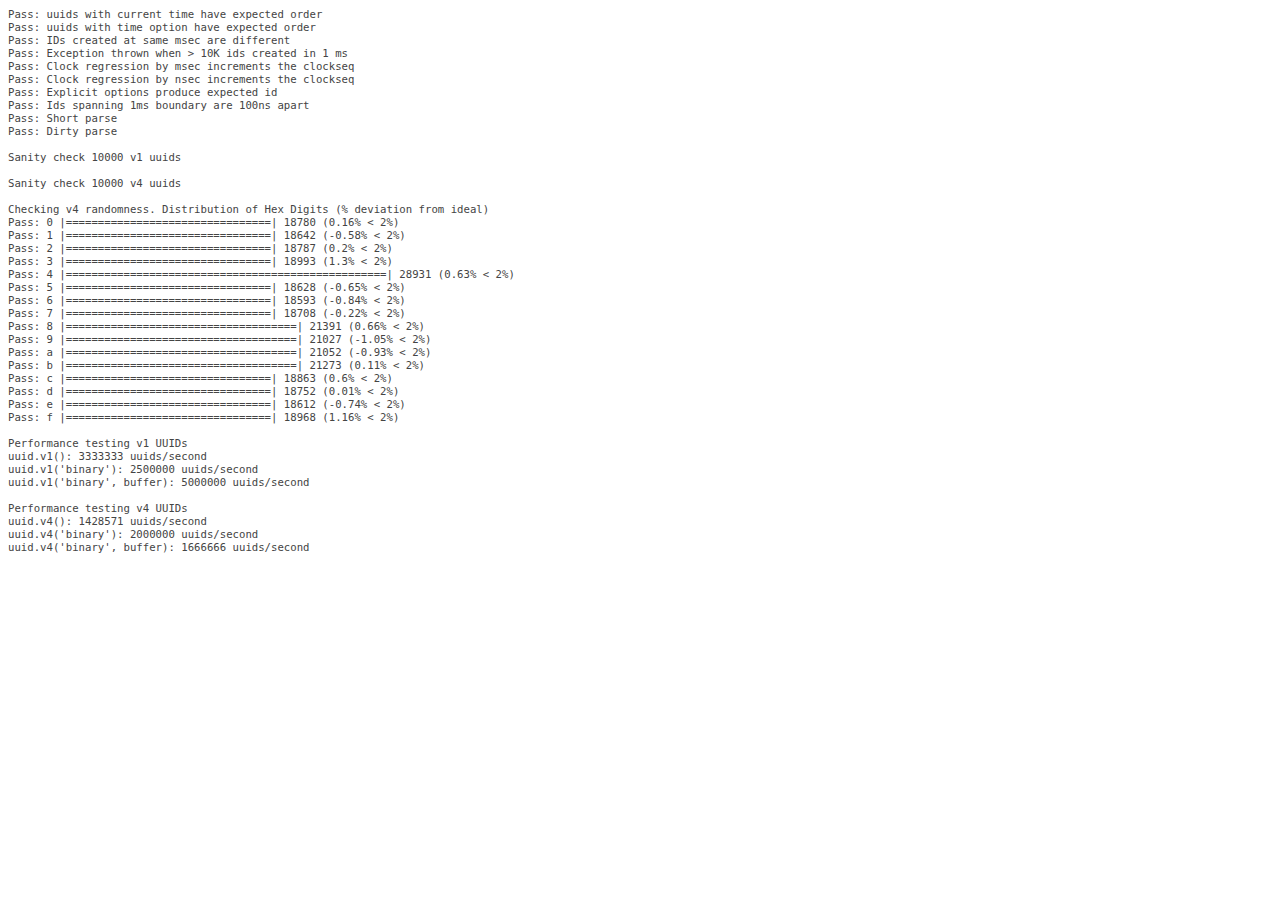
<file: node_modules/node-uuid/test/test.html>
<html>
  <head>
    <style>
      div {
        font-family: monospace;
        font-size: 8pt;
      }
      div.log {color: #444;}
      div.warn {color: #550;}
      div.error {color: #800; font-weight: bold;}
    </style>
    <script src="../uuid.js"></script>
  </head>
  <body>
    <script src="./test.js"></script>
  </body>
</html>
</file>
